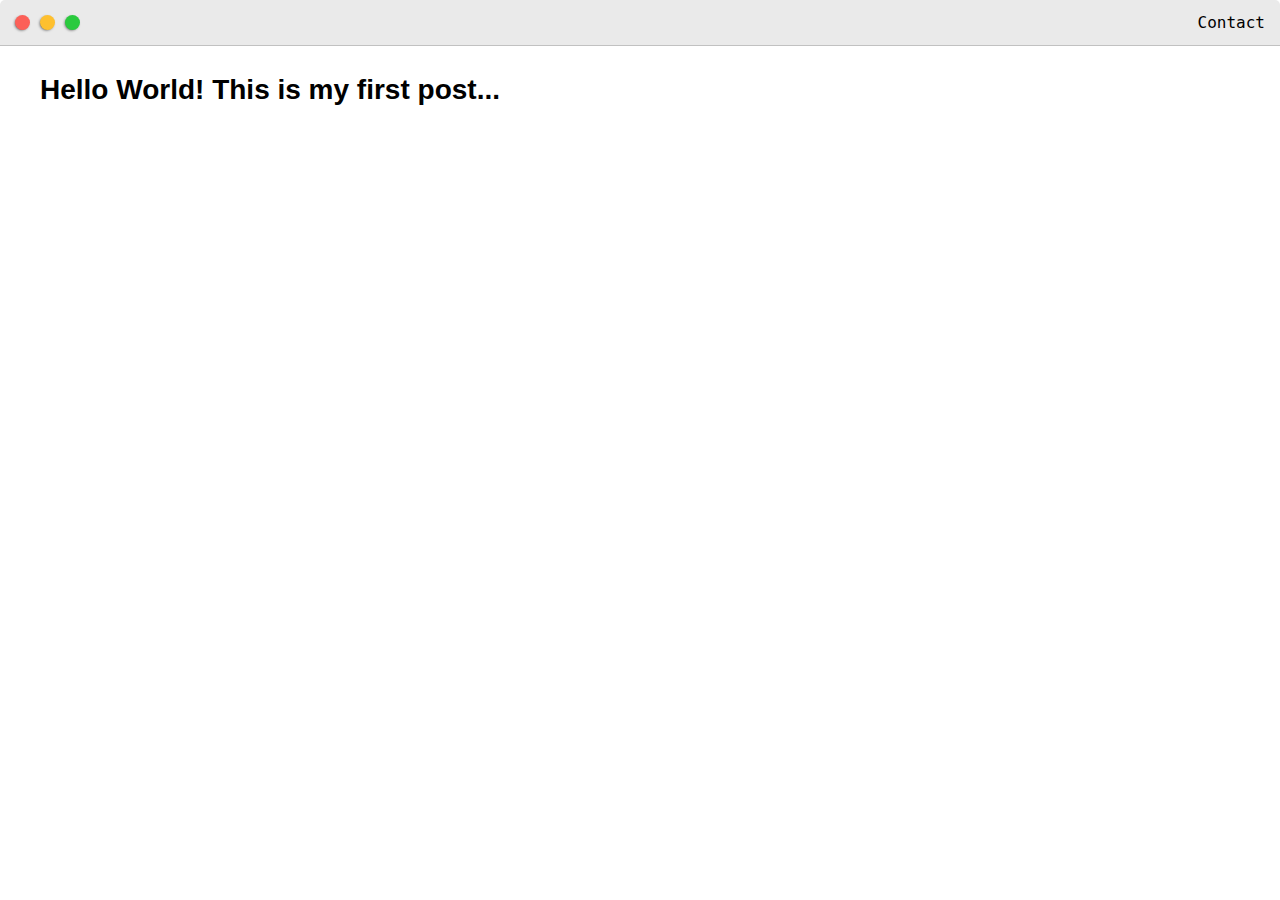
<file: post.html>
<!DOCTYPE html>
<html lang="en">
<head>
  <meta charset="UTF-8">
  <meta name="viewport" content="width=device-width, initial-scale=1.0">
  <link rel="stylesheet" href="./css/global.css">
  <title>Post</title>
</head>
<body>

  <div class="nav-wrapper">
    <div class="dots-wrapper">
      <div id="dot-1" class="browser-dot"></div>
      <div id="dot-2" class="browser-dot"></div>
      <div id="dot-3" class="browser-dot"></div>
    </div>
    <ul id="navigation">
      <li><a href="#">Contact</a></li>
    </ul>
  </div>
  
  <div class="main-container">
    <h3>Hello World! This is my first post...</h3>
  </div>
  
</body>
</html>
</file>
<file: css/global.css>
@import './intro.css';
@import './about.css';
@import './variables.css';
@import './portfoli_blog.css';
@import './form.css';
</file>
